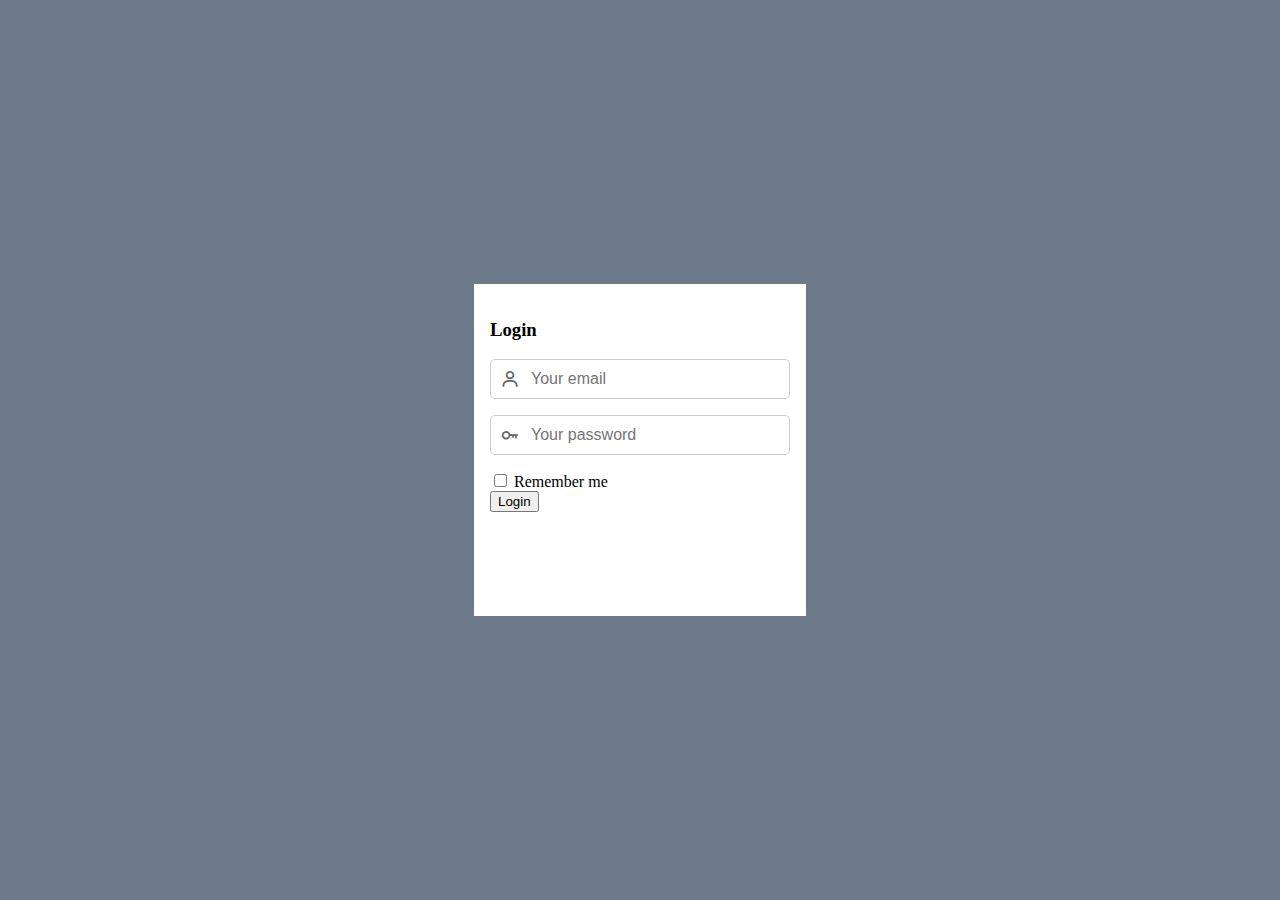
<file: index.html>
<!DOCTYPE html>
<html lang="pt-BR">

<head>
    <meta charset="UTF-8">
    <meta name="viewport" content="width=device-width, initial-scale=1.0">
    <title>Pagina inicial</title>

    <!-- Js imports -->
     <script src="assets/js/login.js"></script>

    <!-- Css imports -->
    <link rel="stylesheet" href="assets/css/login.css">

    <!-- Icons -->
    <link href="https://unpkg.com/boxicons@2.1.4/css/boxicons.min.css" rel="stylesheet">

</head>

<body>
    <div class="container">
        <div class="box">
            <h3>Login</h3>
            <form id="form-login">
                <div class="input-container">
                    <i class="bx bx-user"></i>
                    <input type="text" name="email" placeholder="Your email" id="input-email">
                </div>
                
                <div class="input-container">
                    <i class="bx bx-key"></i>
                    <input type="password" name="password" placeholder="Your password" id="input-password">
                </div>
    
                <div>
                    <input type="checkbox" name="remember" id="rememberInput">
                    <label for="rememberInput">Remember me</label>
                </div>
                <button type="submit" class="submit">Login</button>
            </form>
            
        </div>
    </div>
</body>

</html>
</file>
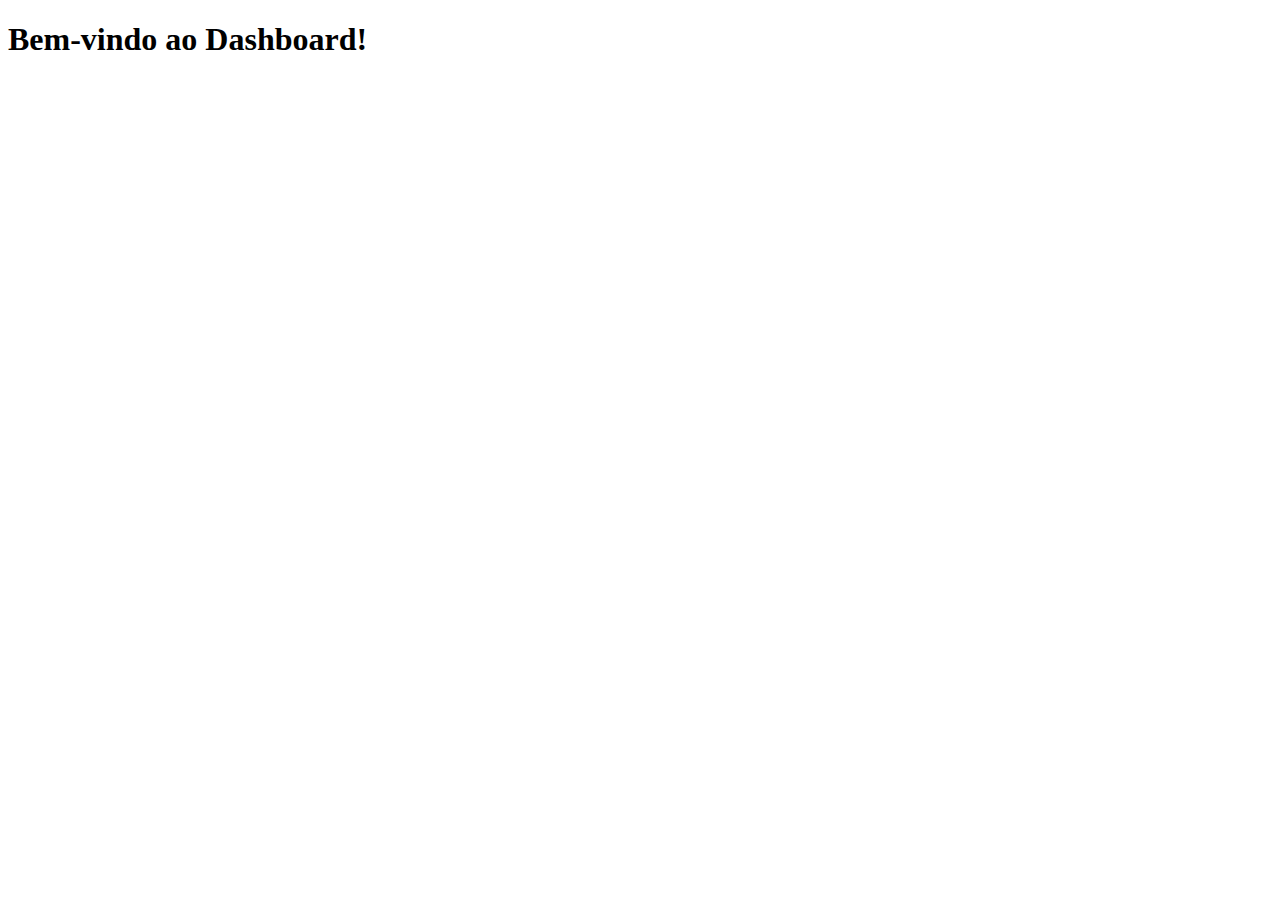
<file: src/pages/dashboard.html>
<!DOCTYPE html>
<html lang="en">
<head>
    <meta charset="UTF-8">
    <meta name="viewport" content="width=device-width, initial-scale=1.0">
    <title>Dashboard</title>
</head>
<body>
    <h1>Bem-vindo ao Dashboard!</h1>
</body>
</html>
</file>
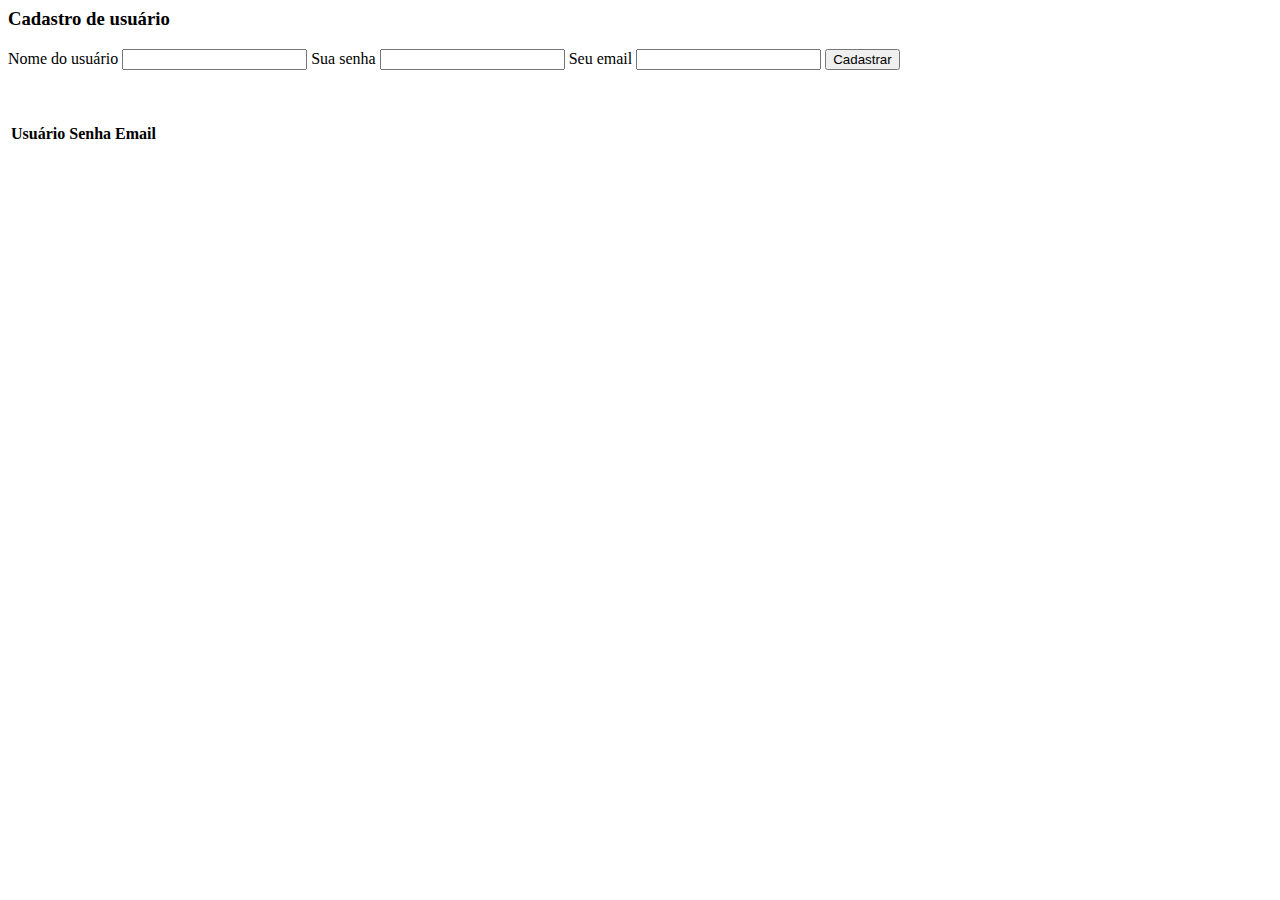
<file: myProject/src/pages/user/create.html>
<html lang="en"><head>
    <meta charset="UTF-8">
    <meta name="viewport" content="width=device-width, initial-scale=1.0">
    <title>Cadastro de usuário</title>
    <script src="../../../assets/js/user/create.js"></script>
</head>
<body>
    <h3>Cadastro de usuário</h3>
    <form id="formCreateUser">
        <div>
            <label for="nomeUsuario">Nome do usuário</label>
            <input type="text" name="nomeUsuario" id="nomeUsuario" required="">
    
            <label for="senha">Sua senha</label>
            <input type="password" name="senha" id="senha" required="">
    
            <label for="email">Seu email</label>
            <input type="email" name="email" id="email" required="">
    
            <input type="submit" value="Cadastrar">
        </div>
    </form>
    <br><br>
    <div id="listagem-pessoas">
        <table class="tabela-dinamica">
            <thead>
                <tr>
                    <th>Usuário</th>
                    <th>Senha</th>
                    <th>Email</th>
                </tr>
            </thead>
            <tbody>
                
            </tbody>
        </table>
    </div>

</body></html>
</file>
<file: assets/css/login.css>
.container {
    width: 100vw;
    height: 100vh;
    background: #6C7A89;
    display: flex;
    flex-direction: row;
    justify-content: center;
    align-items: center;
    }
 .box {
    width: 300px;
    height: 300px;
    background: #fff;
    padding: 1rem
    }
body {
    margin: 0px;
}

.input-container {
    position: relative;
    width: 100%;
    padding-bottom: 1rem;
}

/* Estilo do ícone */
.input-container i {
    position: absolute;
    top: 50%;
    left: 10px;
    transform: translateY(-50%);
    color: #666; /* Cor do ícone */
    font-size: 20px; /* Tamanho do ícone */
    padding-bottom: inherit
}

/* Estilo do input */
.input-container input {
    width: 100%;
    padding: 10px 10px 10px 40px; /* Espaçamento para o ícone */
    font-size: 16px;
    border: 1px solid #ccc;
    border-radius: 5px;
    outline: none;
    box-sizing: border-box;
}

.input-container input.error {
    border: 2px solid red;
    background-color: #ffe6e6; 
}

/* Foco no input */
.input-container input:focus {
    border-color: #007bff; /* Cor da borda ao focar */
    box-shadow: 0 0 5px rgba(0, 123, 255, 0.5);
}

input-container button.submit{
    width: 100%;
    background-color: gray;
    color: black
}
</file>
